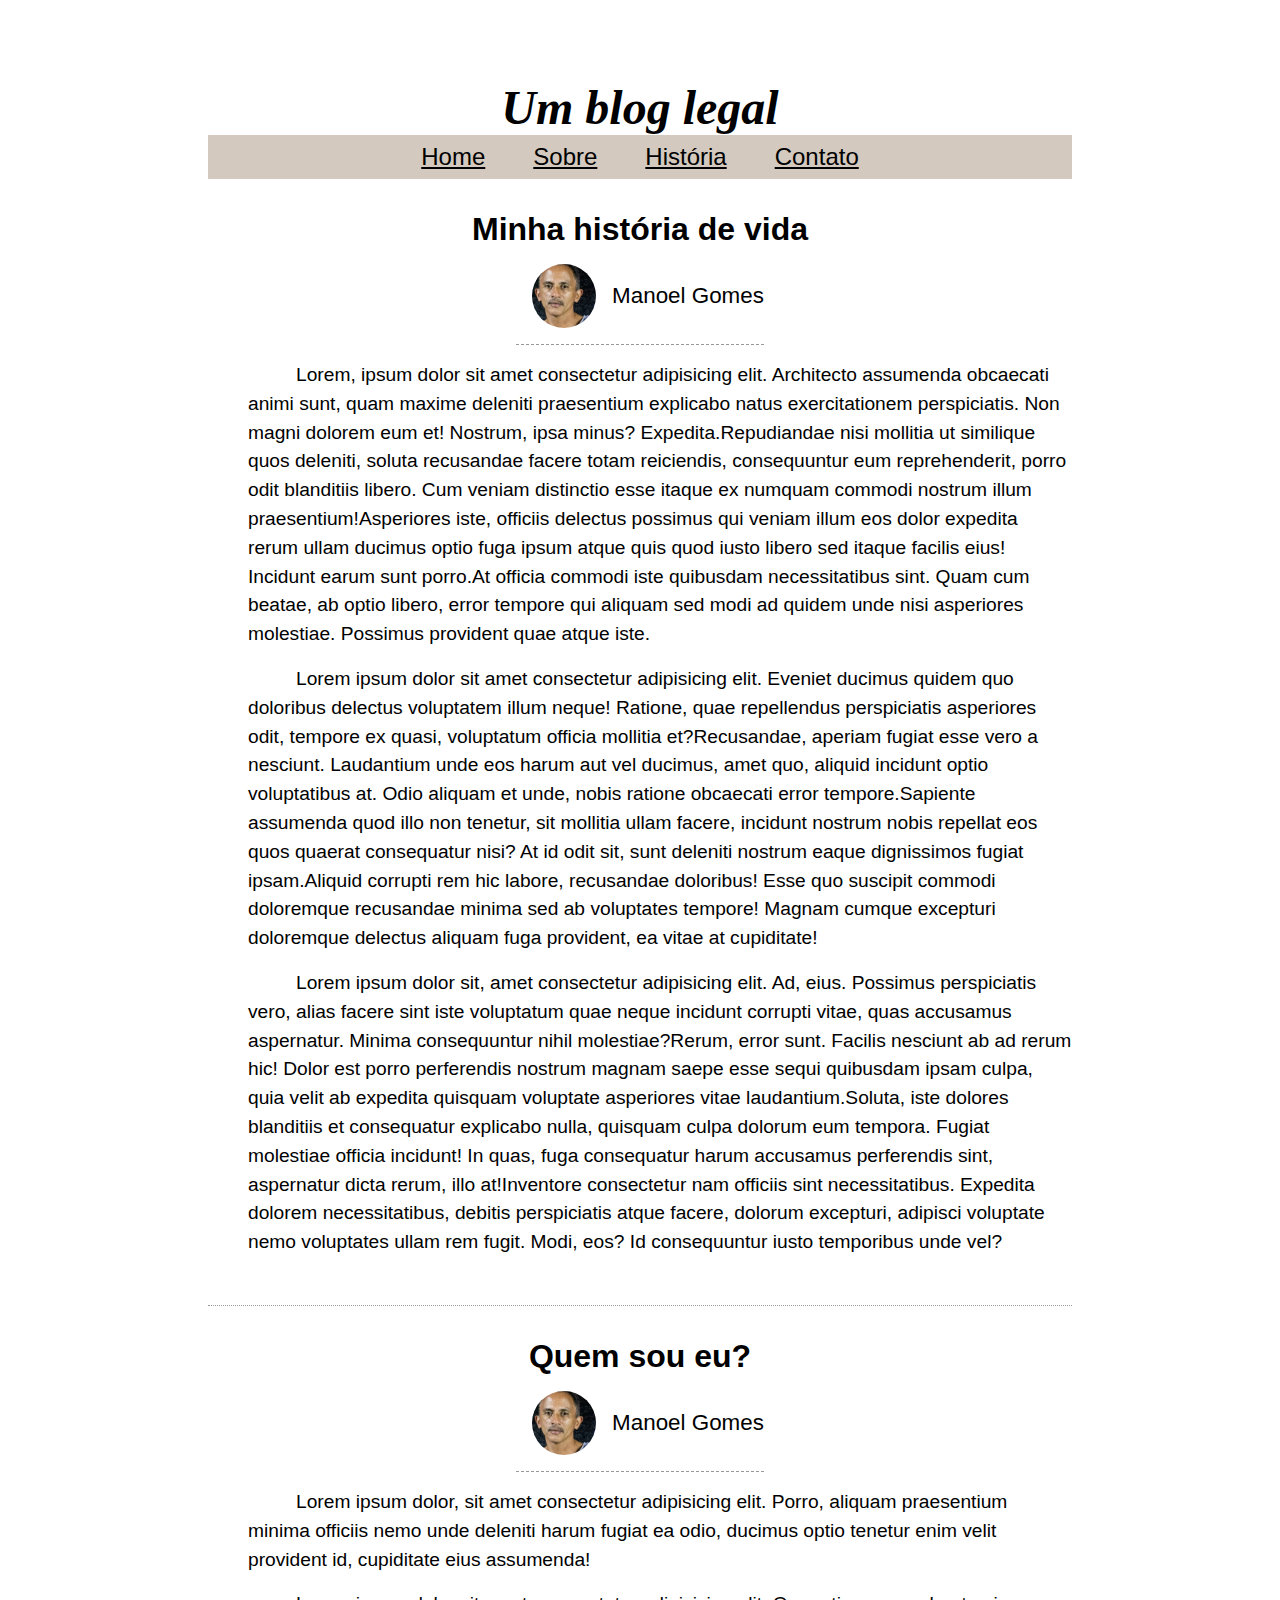
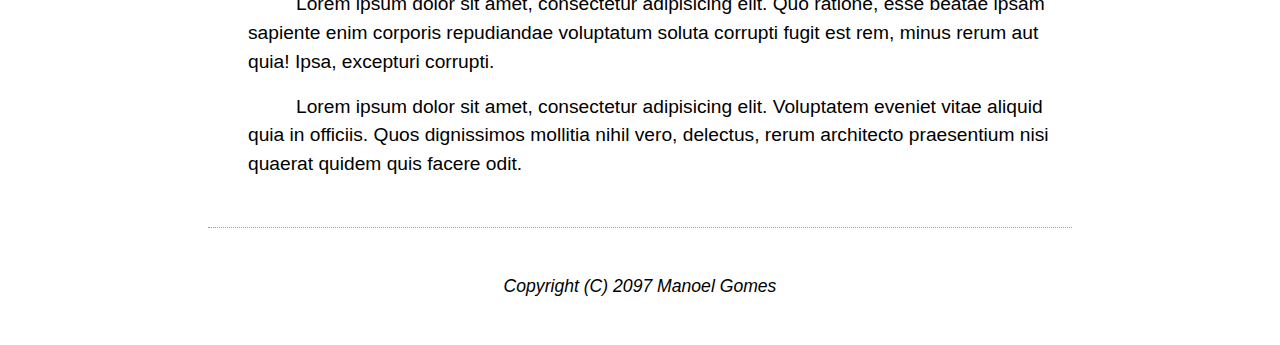
<file: dia-02/desafio/index.html>
<!DOCTYPE html>
<html lang="en">
<head>
  <meta charset="UTF-8">
  <meta http-equiv="X-UA-Compatible" content="IE=edge">
  <meta name="viewport" content="width=device-width, initial-scale=1.0">
  <link rel="stylesheet" href="./styles.css">
  <title>Blog legal</title>
</head>
<body>
  <header>
    <h1>
      Um blog legal
    </h1>
    <nav>
      <ul>
        <li><a href="index.html">Home</a></li>
        <li><a href="sobre.html">Sobre</a></li>
        <li><a href="historia.html">História</a></li>
        <li><a href="contato.html">Contato</a></li>
      </ul>
    </nav>
  </header>
  <main>
    <article>
      <h1 class="title">Minha história de vida</h1>
      <div class="autor">
        <img src="./assets/dono.webp" alt="Usuário">
        <span>Manoel Gomes</span>
      </div>
      <div>
        <p><span>Lorem, ipsum dolor sit amet consectetur adipisicing elit. Architecto assumenda obcaecati animi sunt, quam maxime deleniti praesentium explicabo natus exercitationem perspiciatis. Non magni dolorem eum et! Nostrum, ipsa minus? Expedita.</span><span>Repudiandae nisi mollitia ut similique quos deleniti, soluta recusandae facere totam reiciendis, consequuntur eum reprehenderit, porro odit blanditiis libero. Cum veniam distinctio esse itaque ex numquam commodi nostrum illum praesentium!</span><span>Asperiores iste, officiis delectus possimus qui veniam illum eos dolor expedita rerum ullam ducimus optio fuga ipsum atque quis quod iusto libero sed itaque facilis eius! Incidunt earum sunt porro.</span><span>At officia commodi iste quibusdam necessitatibus sint. Quam cum beatae, ab optio libero, error tempore qui aliquam sed modi ad quidem unde nisi asperiores molestiae. Possimus provident quae atque iste.</span></p>
        <p><span>Lorem ipsum dolor sit amet consectetur adipisicing elit. Eveniet ducimus quidem quo doloribus delectus voluptatem illum neque! Ratione, quae repellendus perspiciatis asperiores odit, tempore ex quasi, voluptatum officia mollitia et?</span><span>Recusandae, aperiam fugiat esse vero a nesciunt. Laudantium unde eos harum aut vel ducimus, amet quo, aliquid incidunt optio voluptatibus at. Odio aliquam et unde, nobis ratione obcaecati error tempore.</span><span>Sapiente assumenda quod illo non tenetur, sit mollitia ullam facere, incidunt nostrum nobis repellat eos quos quaerat consequatur nisi? At id odit sit, sunt deleniti nostrum eaque dignissimos fugiat ipsam.</span><span>Aliquid corrupti rem hic labore, recusandae doloribus! Esse quo suscipit commodi doloremque recusandae minima sed ab voluptates tempore! Magnam cumque excepturi doloremque delectus aliquam fuga provident, ea vitae at cupiditate!</span></p>
        <p><span>Lorem ipsum dolor sit, amet consectetur adipisicing elit. Ad, eius. Possimus perspiciatis vero, alias facere sint iste voluptatum quae neque incidunt corrupti vitae, quas accusamus aspernatur. Minima consequuntur nihil molestiae?</span><span>Rerum, error sunt. Facilis nesciunt ab ad rerum hic! Dolor est porro perferendis nostrum magnam saepe esse sequi quibusdam ipsam culpa, quia velit ab expedita quisquam voluptate asperiores vitae laudantium.</span><span>Soluta, iste dolores blanditiis et consequatur explicabo nulla, quisquam culpa dolorum eum tempora. Fugiat molestiae officia incidunt! In quas, fuga consequatur harum accusamus perferendis sint, aspernatur dicta rerum, illo at!</span><span>Inventore consectetur nam officiis sint necessitatibus. Expedita dolorem necessitatibus, debitis perspiciatis atque facere, dolorum excepturi, adipisci voluptate nemo voluptates ullam rem fugit. Modi, eos? Id consequuntur iusto temporibus unde vel?</span></p>
      </div>
    </article>
    <article>
      <h1 class="title">Quem sou eu?</h1>
      <div class="autor">
        <img src="./assets/dono.webp" alt="Usuário">
        <span>Manoel Gomes</span>
      </div>
      <div>
        <p><span>Lorem ipsum dolor, sit amet consectetur adipisicing elit. Porro, aliquam praesentium minima officiis nemo unde deleniti harum fugiat ea odio, ducimus optio tenetur enim velit provident id, cupiditate eius assumenda!</span></p>
        <p><span>Lorem ipsum dolor sit amet, consectetur adipisicing elit. Quo ratione, esse beatae ipsam sapiente enim corporis repudiandae voluptatum soluta corrupti fugit est rem, minus rerum aut quia! Ipsa, excepturi corrupti.</span></p>
        <p><span>Lorem ipsum dolor sit amet, consectetur adipisicing elit. Voluptatem eveniet vitae aliquid quia in officiis. Quos dignissimos mollitia nihil vero, delectus, rerum architecto praesentium nisi quaerat quidem quis facere odit.</span></p>
      </div>
    </article>
  </main>
  <footer>
    Copyright (C) 2097 Manoel Gomes
  </footer>
</body>
</html>
</file>
<file: dia-02/desafio/styles.css>
* {
  margin: 0 0;
  padding: 0 0;
  box-sizing: border-box;
}

ul {
  list-style: none;
}

body {
  font-size: 10px;
  font-family: Arial, Helvetica, sans-serif;
}

/* Header */
header {
  margin-top: 5rem;
  margin-bottom: 2rem;
}

header h1 {
  font-size: 3rem;
  font-style: italic;
  font-family: Georgia, 'Times New Roman', Times, serif;
  text-align: center;
}

header nav {
  font-size: 1.5rem;
  background-color: rgb(211, 201, 190);
  padding: 0.5rem;
}

header ul {
  display: flex;
  align-items: center;
  justify-content: center;
  gap: 1rem;
}

header li {
  margin: 0 1rem;
}

header a:link, header a:visited {
  color: black;
}

header a:hover {
  text-decoration: 3px solid underline;
}

/* artigo */
body {
  margin: 0 auto;
  max-width: 54rem;
}

main h1 {
  font-size: 2rem;
  text-align: center;
}

.autor {
  display: flex;
  align-items: center;
  font-size: 1.4rem;
  margin: 0 auto;
  text-align: center;
  width: fit-content;
  border-bottom: 1px dashed #999;
  margin-bottom: 1rem;
}

.autor img {
  width: 4rem;
  height: 4rem;
  border-radius: 50%;
  object-fit: cover;
  margin: 1rem;
}

main p {
  margin-left: 2.5rem;
  font-size: 1.2rem;
  margin-bottom: 1rem;
  text-indent: 3rem;
  line-height: 1.5;
}

footer {
  margin: 3rem;
  text-align: center;
  font-size: 1.1rem;
  font-style: italic;
}

article {
  border-bottom: 1px dotted #999;
  padding-bottom: 2rem;
  margin-bottom: 2rem;
}
</file>
